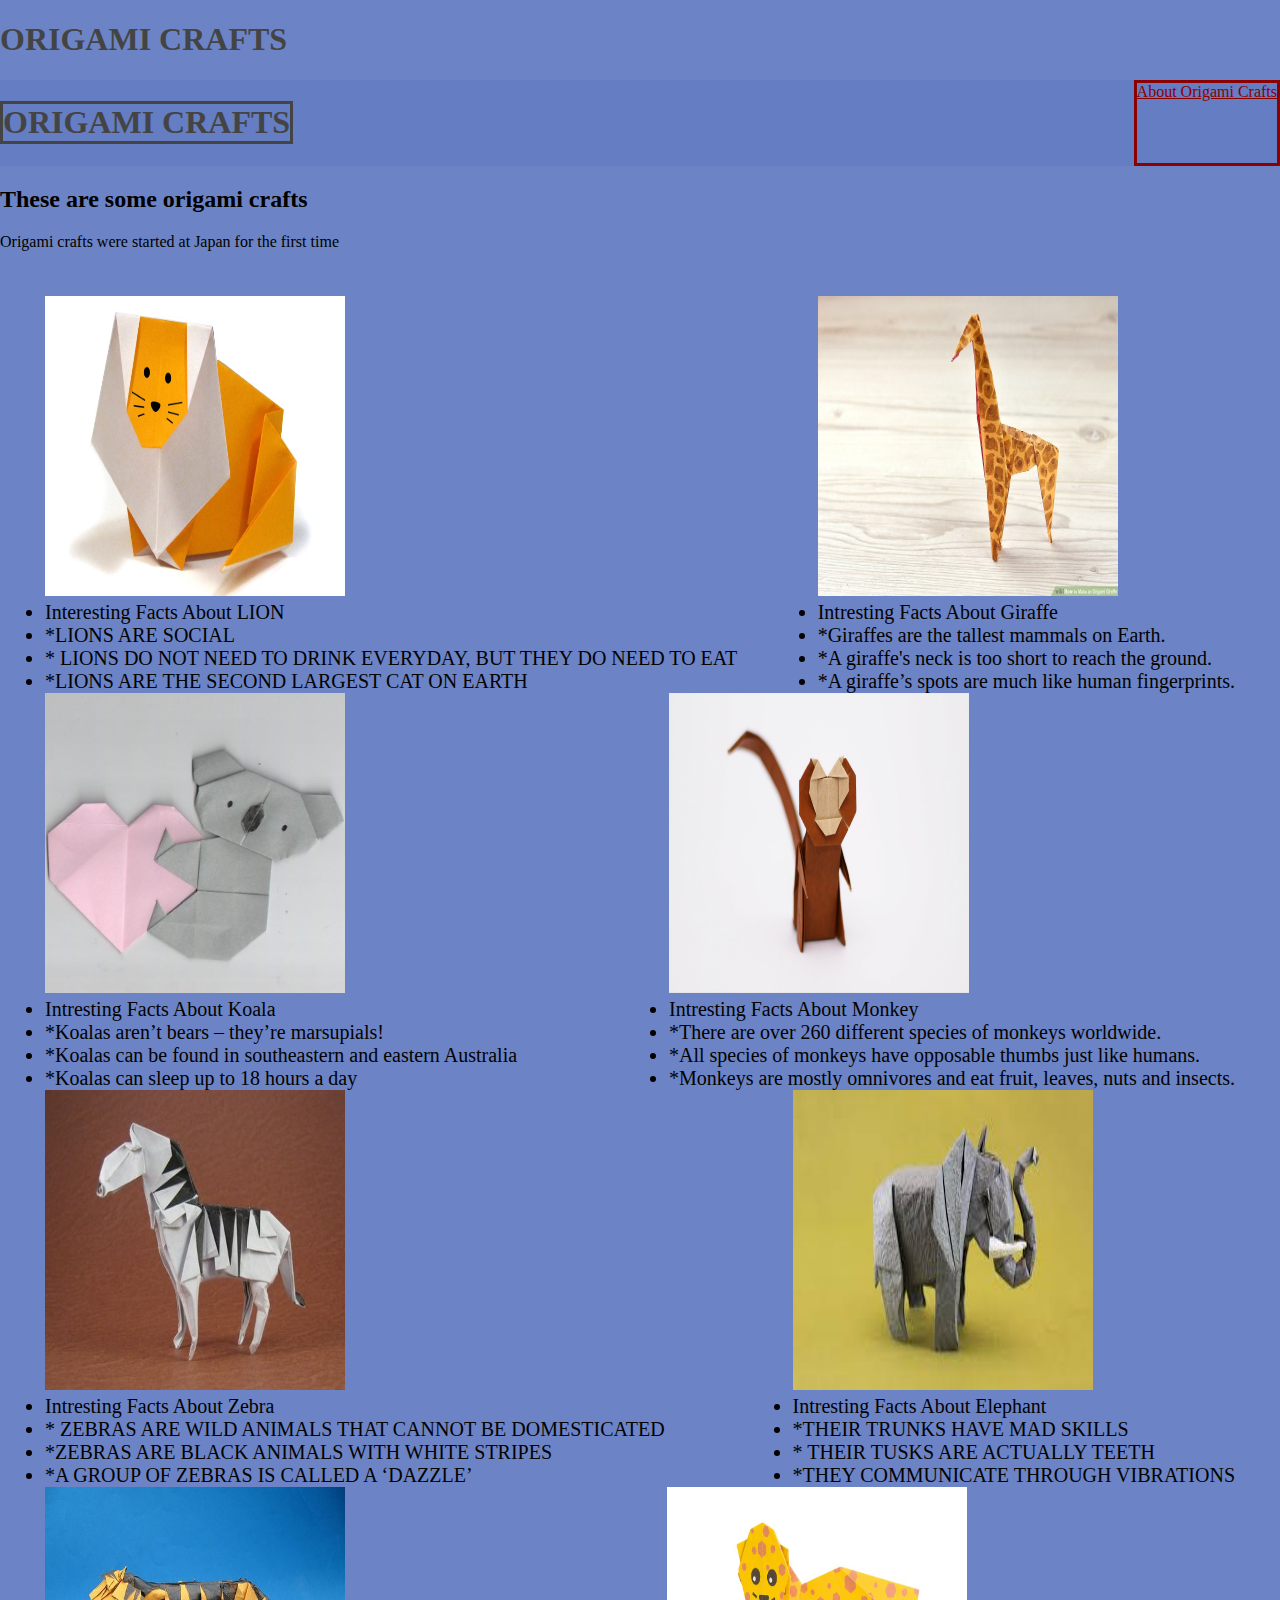
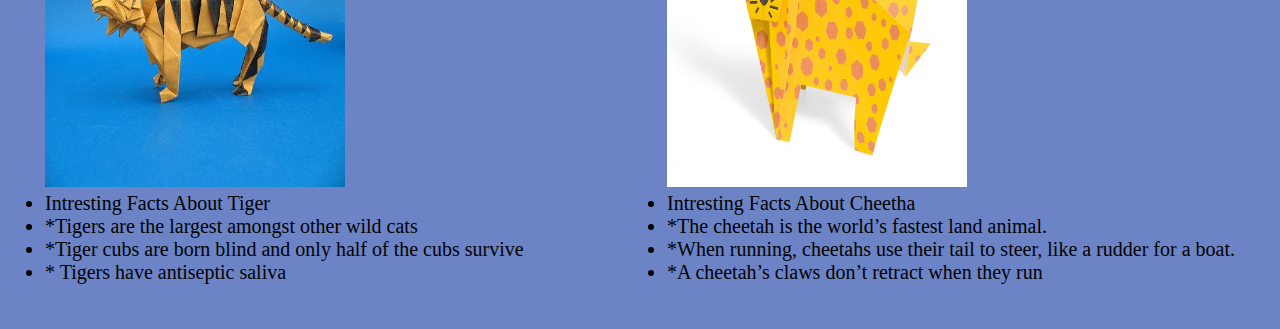
<file: INDEX.HTML>
<!DOCTYPE html>
<head>  
<h1>
    ORIGAMI CRAFTS
    <div class="header">
        <link rel="stylesheet"
        type="text/css"
        href= "style.css"/>
        
  </head>
    </div>
</h1>
<body>
    <div class="header"> 
        <h1>ORIGAMI CRAFTS</h1>
        <a href="aboutme.html">About Origami Crafts</a>
    </div>

    <div class= "site_discription">
        <h2>These are some origami crafts</h2>
        <p>Origami crafts were started at Japan for the first time</p>
    </div>

    
        <div class="grid">
    

    <div class="item">
    <a href = "https://www.youtube.com/watch?v=XSM0DTx7nZE">
        <img src="LION.jpg" height="300" width="300">   </a>
        <li>Interesting Facts About LION</li>
        <li>*LIONS ARE SOCIAL</li>
        <li>* LIONS DO NOT NEED TO DRINK EVERYDAY, BUT THEY DO NEED TO EAT</li>
        <li>*LIONS ARE THE SECOND LARGEST CAT ON EARTH</li>
        <p>Origami Lion</p>
            </div>

            <div class="item">
        <a href = "https://www.youtube.com/watch?v=XeDEnZoobR0">
            <img src="giraffe.jpg" height="300" width="300"/></a>
            <li>Intresting Facts About Giraffe</li>
            <li>*Giraffes are the tallest mammals on Earth. </li>
            <li>*A giraffe's neck is too short to reach the ground. </li>
            <li>*A giraffe’s spots are much like human fingerprints.</li>
        <p>Origami Giraffe</p>
            </div>

            <div class="item">
        <a href = "https://www.youtube.com/watch?v=kxuE9G6Vrf8">
            <img src="koala.jpg"height="300" width="300"/></a>
            <li>Intresting Facts About Koala</li>
            <li>*Koalas aren’t bears – they’re marsupials!</li>
            <li>*Koalas can be found in southeastern and eastern Australia</li>
            <li>*Koalas can sleep up to 18 hours a day</li>
        <p>Origami Koala</p>
            </div>

            <div class="item">
        <a href = "https://www.youtube.com/watch?v=qtLR2Nv7_F8">
            <img src="monkey.jpg"height="300" width="300"/></a>
            <li>Intresting Facts About Monkey</li>
            <li>*There are over 260 different species of monkeys worldwide.</li>
            <li>*All species of monkeys have opposable thumbs just like humans.</li>
            <li>*Monkeys are mostly omnivores and eat fruit, leaves, nuts and insects.</li>
        <p>Origami Monkey</p>
            </div>

        <div class="item">
         <a href = "https://www.youtube.com/watch?v=WUIaBMOUp10">
         <img src= "zebra.jpg"height="300" width="300"/></a>
         <li>Intresting Facts About Zebra</li>
         <li>* ZEBRAS ARE WILD ANIMALS THAT CANNOT BE DOMESTICATED</li>
         <li>*ZEBRAS ARE BLACK ANIMALS WITH WHITE STRIPES</li>
         <li>*A GROUP OF ZEBRAS IS CALLED A ‘DAZZLE’</li>
         <p>Origami Zebra</p>
         </div>        

        <div class="item">
         <a href = "https://www.youtube.com/watch?v=zgyMARIDFSA">
        <img src="elephant.jpg"height="300" width="300"/></a>
        <li>Intresting Facts About Elephant</li>
        <li>*THEIR TRUNKS HAVE MAD SKILLS</li>
        <li>* THEIR TUSKS ARE ACTUALLY TEETH</li>
        <li>*THEY COMMUNICATE THROUGH VIBRATIONS</li>
        <p>Origami Elephant</p>
          </div>        

          <div class="item">
            <a href = "https://www.youtube.com/watch?v=NePmnSKdQBA">
                <img src="tiger.jpg"height="300" width="300"/></a>
                <li>Intresting Facts About Tiger</li>
                <li>*Tigers are the largest amongst other wild cats</li>
                <li>*Tiger cubs are born blind and only half of the cubs survive</li>
                <li>* Tigers have antiseptic saliva</li>
            <p>Origami Tiger</p>
                </div>        

                <div class="item">
                    <a href = "https://www.youtube.com/watch?v=GTWj4HsLQrk">
                   <img src="cheetah.jpg"height="300" width="300"/></a>
                   <li>Intresting Facts About Cheetha</li>
                   <li>*The cheetah is the world’s fastest land animal.</li>
                   <li>*When running, cheetahs use their tail to steer, like a rudder for a boat.</li>
                   <li>*A cheetah’s claws don’t retract when they run</li>
                   <p>Origami Cheetha</p>
                     </div>        

















</body>

</head>
</file>
<file: style.css>
h1 {
    color: #444444;
}

.header * {
    border: solid;
}
.header{
    background-color: #637dc3f1;
    display:flex;
    justify-content: space-between;
    font-family: 'Times New Roman', Times, serif;
}
.grid{
     display:flex;
    justify-content:  space-between;
    flex-wrap: wrap;
    padding: 15px;
    font-size: 20px;
    font-family: Cambria, Cochin, Georgia, Times, 'Times New Roman', serif;
    font-weight: 300;
    color: #020202;
    border: 30px;
    margin: 30px;

}
.footer{
        display:flex;
        justify-content: flex-end;
    }
body{
    background-color: #637dc3f1;
    margin: 0px;
}
.img{
    border: 30px;
    display: flex;
    margin: 30px;
}
a:link{
    color:darkred;
}
a:visited{
    color:wheat;
}
.item{
    position:relative ;
}
.item p{
    position: absolute;
    top:45%;
    left:50%;
    opacity: 0;
}
.item:hover p{
    opacity: 1;
}
</file>
